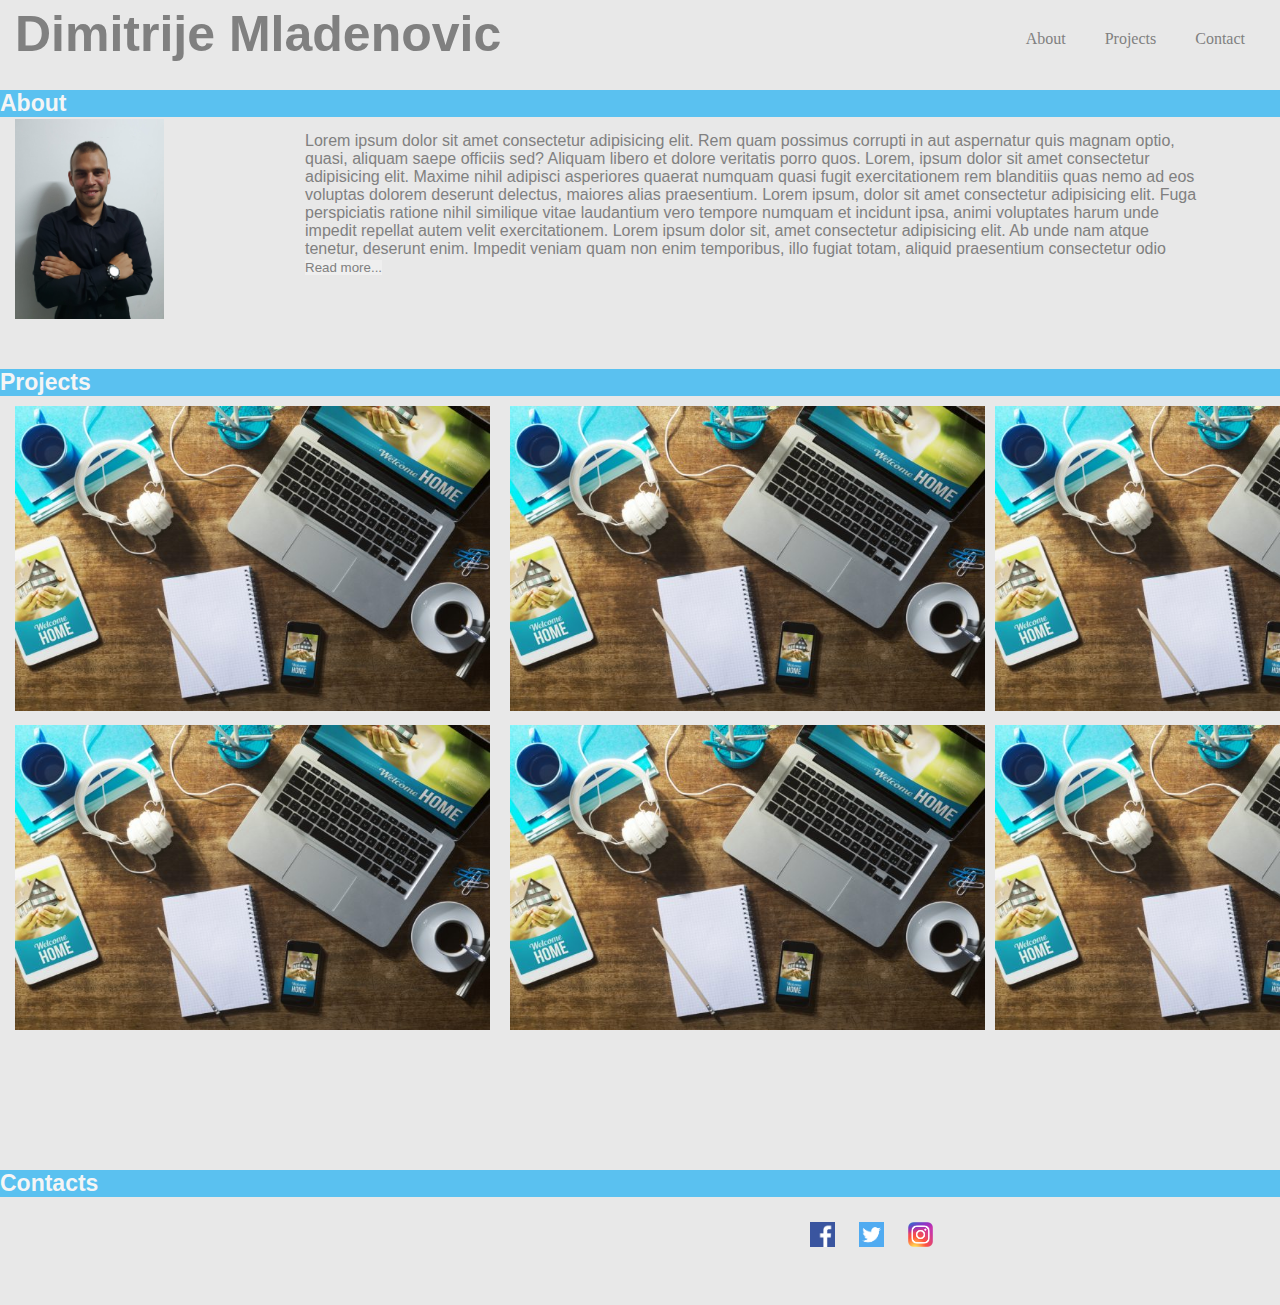
<file: Nedelja1/Portfolio-sajt/index.html>
<!DOCTYPE html>
<html lang="en">
<head>
    <meta charset="UTF-8">
    <meta name="viewport" content="width=device-width, initial-scale=1.0">
    <title>Portfolio</title>
    <link rel="stylesheet" href="css/style.css">
</head>
<body>
    <header>
        <h1 id='logo'>Dimitrije Mladenovic</h1>
        <nav>
            <ul id='navigacija'>
                <li><a href="#sekcija1">About</a></li>
                <li><a href="#sekcija2">Projects</a></li>
                <li><a href="#kontakt">Contact</a></li>
            </ul>
        </nav>
    </header>

    <main>
        <section>
            <div id='sekcija1'>
                <h2>About</h2>
                
                <div class="slika1">
                    <img src="images/profil-slika.jpg" alt="ProfilnaSlika" style="height: 200px;">
                </div><!--class slika1-->
                <div class="tekst1">
                    <p>Lorem ipsum dolor sit amet consectetur adipisicing elit. Rem quam possimus corrupti in aut aspernatur quis magnam optio, quasi, aliquam saepe officiis sed? Aliquam libero et dolore veritatis porro quos. Lorem, ipsum dolor sit amet consectetur adipisicing elit. Maxime nihil adipisci asperiores quaerat numquam quasi fugit exercitationem rem blanditiis quas nemo ad eos voluptas dolorem deserunt delectus, maiores alias praesentium. Lorem ipsum, dolor sit amet consectetur adipisicing elit. Fuga perspiciatis ratione nihil similique vitae laudantium vero tempore numquam et incidunt ipsa, animi voluptates harum unde impedit repellat autem velit exercitationem. Lorem ipsum dolor sit, amet consectetur adipisicing elit. Ab unde nam atque tenetur, deserunt enim. Impedit veniam quam non enim temporibus, illo fugiat totam, aliquid praesentium consectetur odio <button type="button" style="border: 2px;"><a href="#">Read more...</a></button> </p>
                </div><!--class tekst1-->
                
            </div> <!--id sekcija1-->
        </section>
        <section>
            <div id='sekcija2'>
                <h2>Projects</h2>
                <div class="grid-container">
                    <div class="project-1">
                        <a href="#"><img src="images/projekat.png" alt="Projekat" style="width: 475px; height: 305px;"></a>
                        
                    </div>
                    <div class="project-2">
                        <a href="#"><img src="images/projekat.png" alt="Projekat" style="width: 475px; height: 305px;"></a>
                        
                    </div>
                    <div class="project-3">
                        <a href="#"><img src="images/projekat.png" alt="Projekat" style="width: 475px; height: 305px;"></a>
                        
                    </div>
                    <div class="project-4">
                        <a href="#"><img src="images/projekat.png" alt="Projekat" style="width: 475px; height: 305px;"></a>
                        
                    </div>
                    <div class="project-5">
                        <a href="#"><img src="images/projekat.png" alt="Projekat" style="width: 475px; height: 305px;"></a>
                        
                    </div>
                    <div class="project-6">
                        <a href="#"><img src="images/projekat.png" alt="Projekat" style="width: 475px; height: 305px;"></a>
                        
                    </div>
                  </div>
            </div> <!-- id sekcija2-->
        </section>
    </main>

    <footer>
        <section id="kontakt">
            <h2>Contacts</h2>
            <ul id="kontakti">
                <li><a href="#"><img src="images/facebook.png" alt="facebook" style="width: 25px;height: 25px;"></a></li>
                <li><a href="#"><img src="images/twiter.png" alt="twiter" style="width: 25px;height: 25px;"></a></li>
                <li><a href="#"><img src="images/instagram.png" alt="instagram" style="width: 25px;height: 25px;"></a></li>
            </ul>
            
        </section>
    </footer>
</body>
</html>
</file>
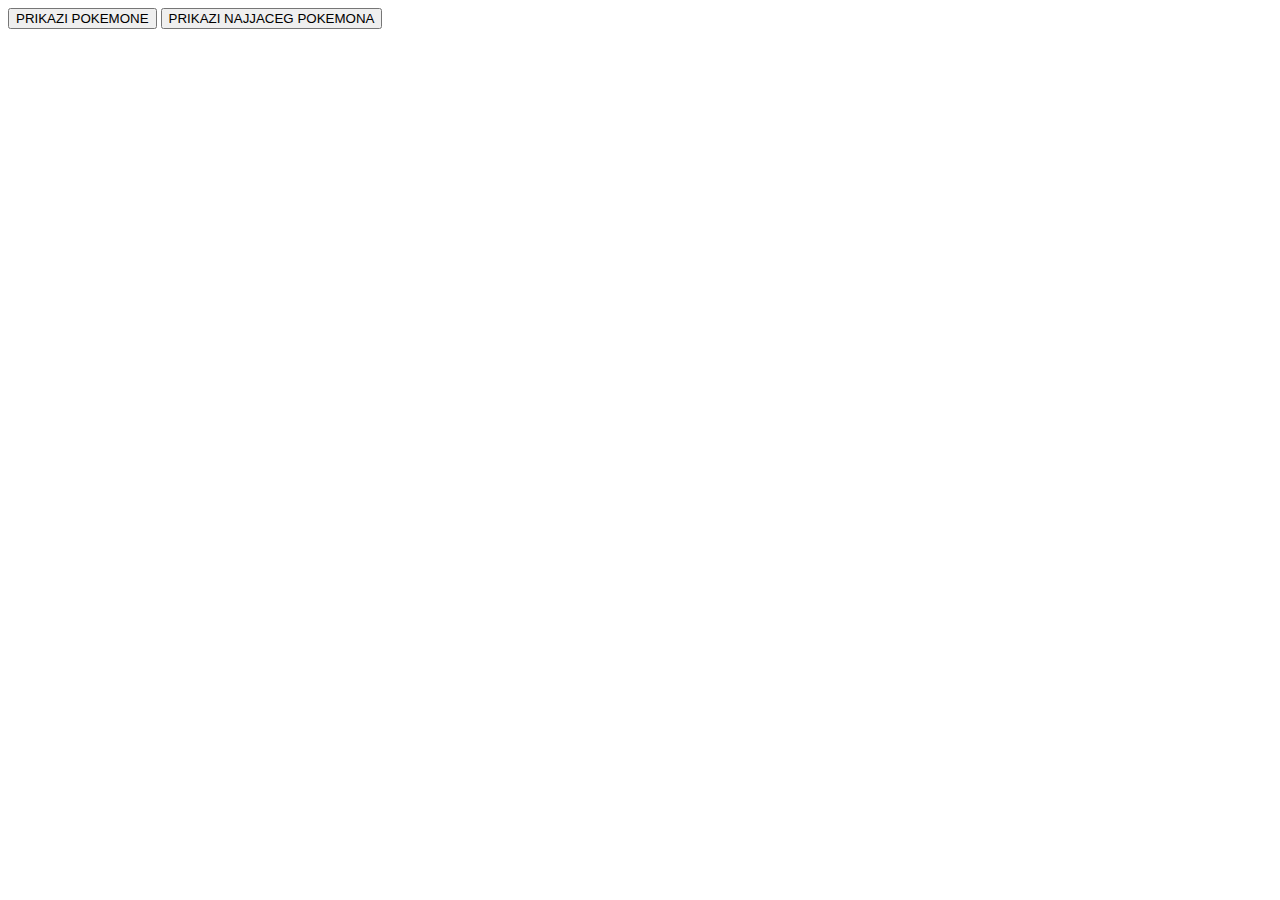
<file: Nedelja4/Nedelja/5.zadatak/index.html>
<!DOCTYPE html>
<html lang="en">
<head>
    <meta charset="UTF-8">
    <meta name="viewport" content="width=device-width, initial-scale=1.0">
    <title>Document</title>
</head>
<body>
    <div class="wrapper">
		<button id="prikaz">PRIKAZI POKEMONE</button>
		<button id="pobednik">PRIKAZI NAJJACEG POKEMONA</button>
	</div>
    <script src="index.js"></script>
</body>
</html>
</file>
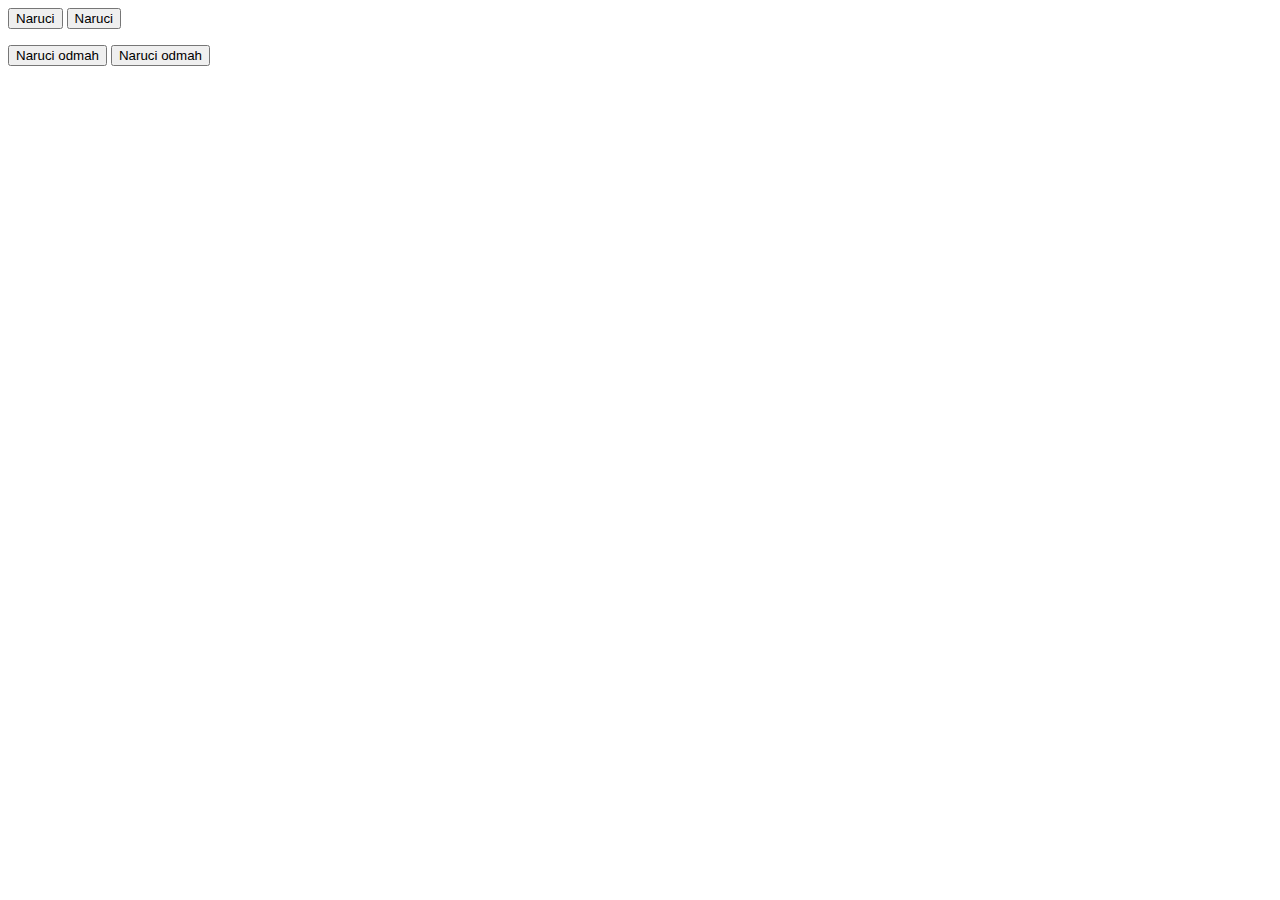
<file: Nedelja4/Nedelja/6.zadatak/index.html>
<!DOCTYPE html>
<html lang="en">
<head>
    <meta charset="UTF-8">
    <meta name="viewport" content="width=device-width, initial-scale=1.0">
    <title>Document</title>
</head>
<body>
    <div>
		<button class="naruci">Naruci</button>
		<button class="naruci">Naruci</button>
    </div>
    <p id="brojac"></p>
    <div>
		<button class="naruciOdmah">Naruci odmah</button>
		<button class="naruciOdmah">Naruci odmah</button>
	</div>
    <script src = 'index.js'></script>
</body>
</html>
</file>
<file: Nedelja1/Portfolio-sajt/css/style.css>
*{
    margin: 0; 
    padding: 0;
}

header{

    background-color: #e8e8e8;
    height: 10vh;
    /*position: fixed; kada ovo ispisem  promeni se koncept header-a*/
    
}

main{
    background-color: red;
    height: 120vh;
}

footer{
    background-color: #e8e8e8;
    height: 15vh;
}


a{
    text-decoration: none;
    color:grey
}

a:hover{
    color:white;
    text-decoration: underline;
}

a:active{
    color:red;
    text-decoration: line-through;
}

#logo{
    float: left;
    font-family: Impact, Haettenschweiler, 'Arial Narrow Bold', sans-serif;
    font-size: 50px;
    color: grey;
    padding-top: 5px;
    margin-left: 15px;
}

#navigacija{
    list-style-type: none;
    float: right;
    margin-left: 10%;
    text-align: center;
    padding-top: 30px;
}

#navigacija li{
    display: inline-block;
    margin-right: 35px; 
}

h2{
    background-color: #5ac1f0;
    font-family: 'Gill Sans', 'Gill Sans MT', Calibri, 'Trebuchet MS', sans-serif;
    font-size: 23px;
    color: whitesmoke;
}



#sekcija1{
    height: 31vh;
    background-color: #e8e8e8;
    
}


.slika1{
    width: 30vh;
    float: left;
    margin-left: 15px;
    padding-top: 2px;


}

.tekst1{
    width: 100vh;
    float: left;
    margin-left: 20px;
    padding-top: 15px;
    font-family: 'Gill Sans', 'Gill Sans MT', Calibri, 'Trebuchet MS', sans-serif;
    color: grey;
}


#sekcija2{
    height: 90vh;
    background-color: #e8e8e8;
    
}

.grid-container {
    display: grid;
    grid-template-columns: 1fr 0fr 1fr 1fr;
    grid-template-rows: 0fr 1fr 1fr;
    gap: 10px 10px;
    grid-template-areas: ". . . ." "project-1 . project-2 project-3" "project-4 . project-5 project-6";
    margin-left: 15px;
  }
  
  .project-1 { grid-area: project-1;background-color: #e8e8e8; }
  
  .project-2 { grid-area: project-2;background-color: #e8e8e8; }
  
  .project-3 { grid-area: project-3;background-color: #e8e8e8; }
  
  .project-4 { grid-area: project-4;background-color: #e8e8e8; }
  
  .project-5 { grid-area: project-5;background-color: #e8e8e8; }
  
  .project-6 { grid-area: project-6;background-color: #e8e8e8; }
  
#kontakti{
    list-style-type: none;
    margin-top: 25px;
    padding-left: 90vh;
}

#kontakti li{
    display: inline-block;
    margin-right: 20px;

}
</file>
